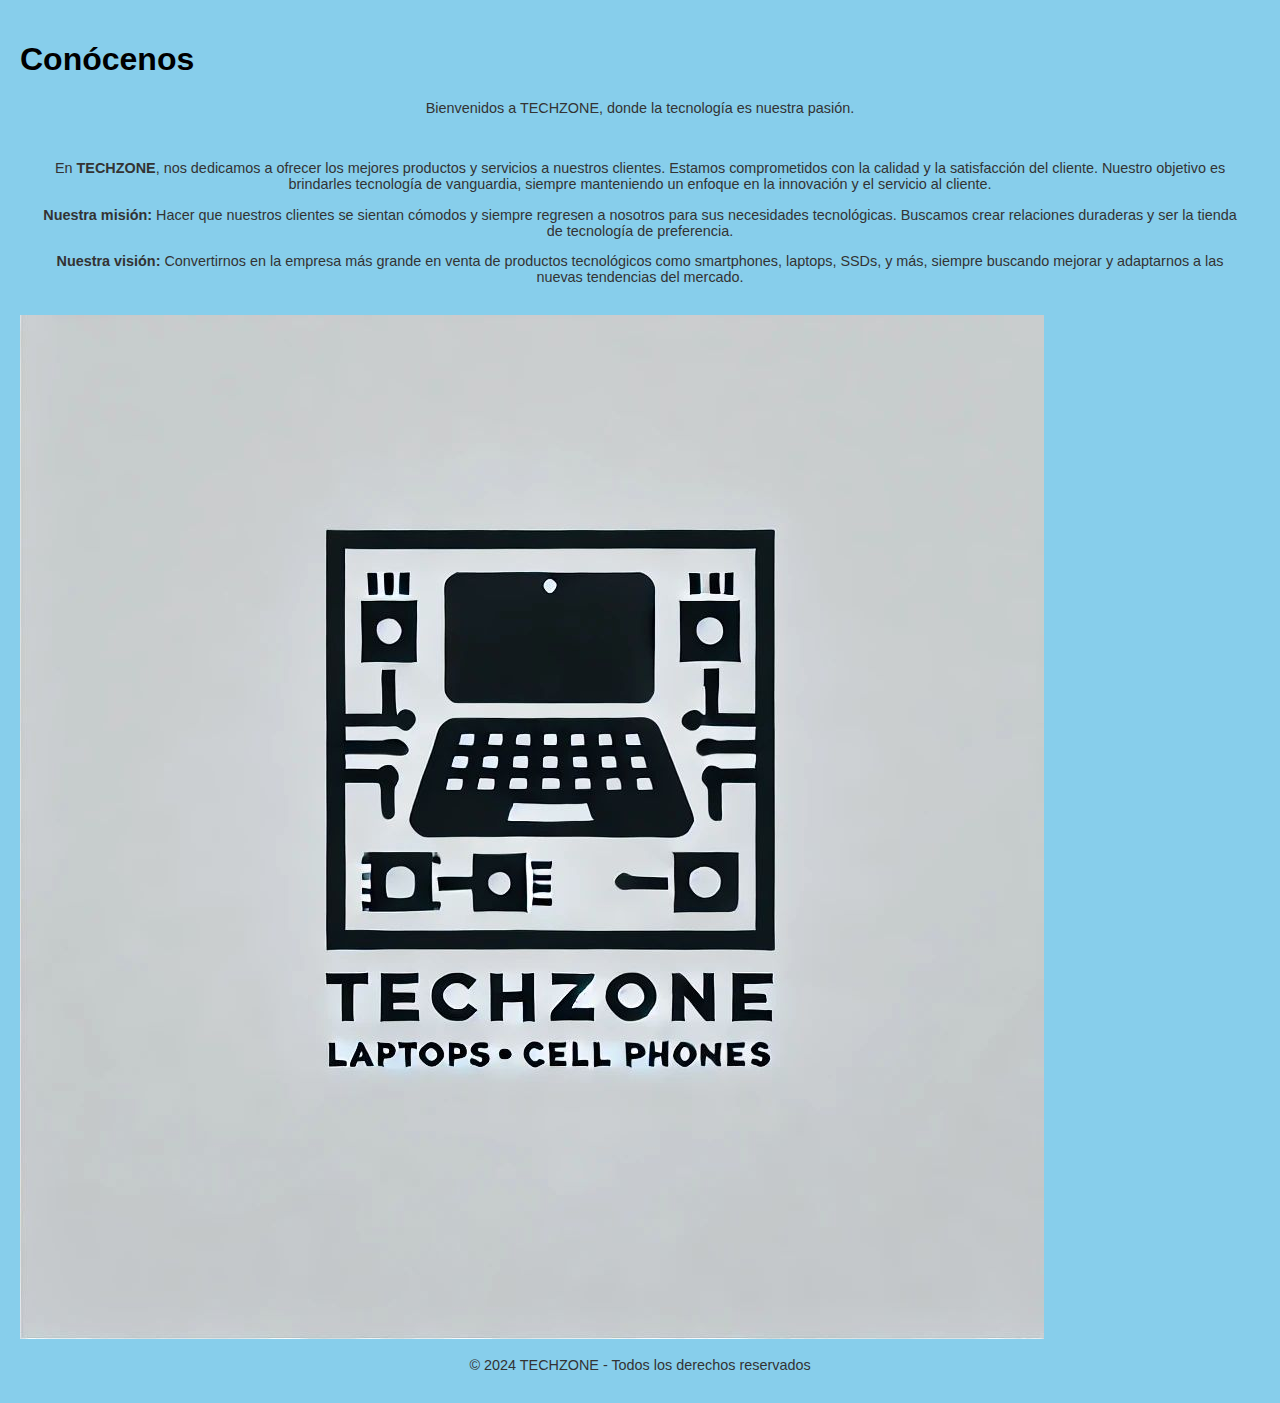
<file: conocenos.html>
<!DOCTYPE html>
<html lang="es">

<head>
    <meta charset="UTF-8">
    <meta name="viewport" content="width=device-width, initial-scale=1.0">
    <title>Conócenos - TECHZONE</title>
    <link rel="stylesheet" href="styles.css"> <!-- Asegúrate de enlazar tu CSS -->
</head>

<body>
    <header>
        <div class="header-container">
            <h1>Conócenos</h1>
            <p>Bienvenidos a TECHZONE, donde la tecnología es nuestra pasión.</p>
        </div>
    </header>

    <section class="about-us">
        <div class="container">
            <div class="content">
                <p class="intro-text">
                    En <strong>TECHZONE</strong>, nos dedicamos a ofrecer los mejores productos y servicios a nuestros clientes. 
                    Estamos comprometidos con la calidad y la satisfacción del cliente. Nuestro objetivo es brindarles tecnología 
                    de vanguardia, siempre manteniendo un enfoque en la innovación y el servicio al cliente. 
                </p>
                <p class="mission-vision">
                    <strong>Nuestra misión:</strong> Hacer que nuestros clientes se sientan cómodos y siempre regresen a nosotros para 
                    sus necesidades tecnológicas. Buscamos crear relaciones duraderas y ser la tienda de tecnología de preferencia.
                </p>
                <p class="mission-vision">
                    <strong>Nuestra visión:</strong> Convertirnos en la empresa más grande en venta de productos tecnológicos como 
                    smartphones, laptops, SSDs, y más, siempre buscando mejorar y adaptarnos a las nuevas tendencias del mercado.
                </p>
            </div>
            <div class="image">
                <img src="logo.jpg" alt="Acerca de TECHZONE" class="about-image">
            </div>
        </div>
    </section>

    <footer>
        <div class="footer-container">
            <p>&copy; 2024 TECHZONE - Todos los derechos reservados</p>
        </div>
    </footer>
</body>

</html>
</file>
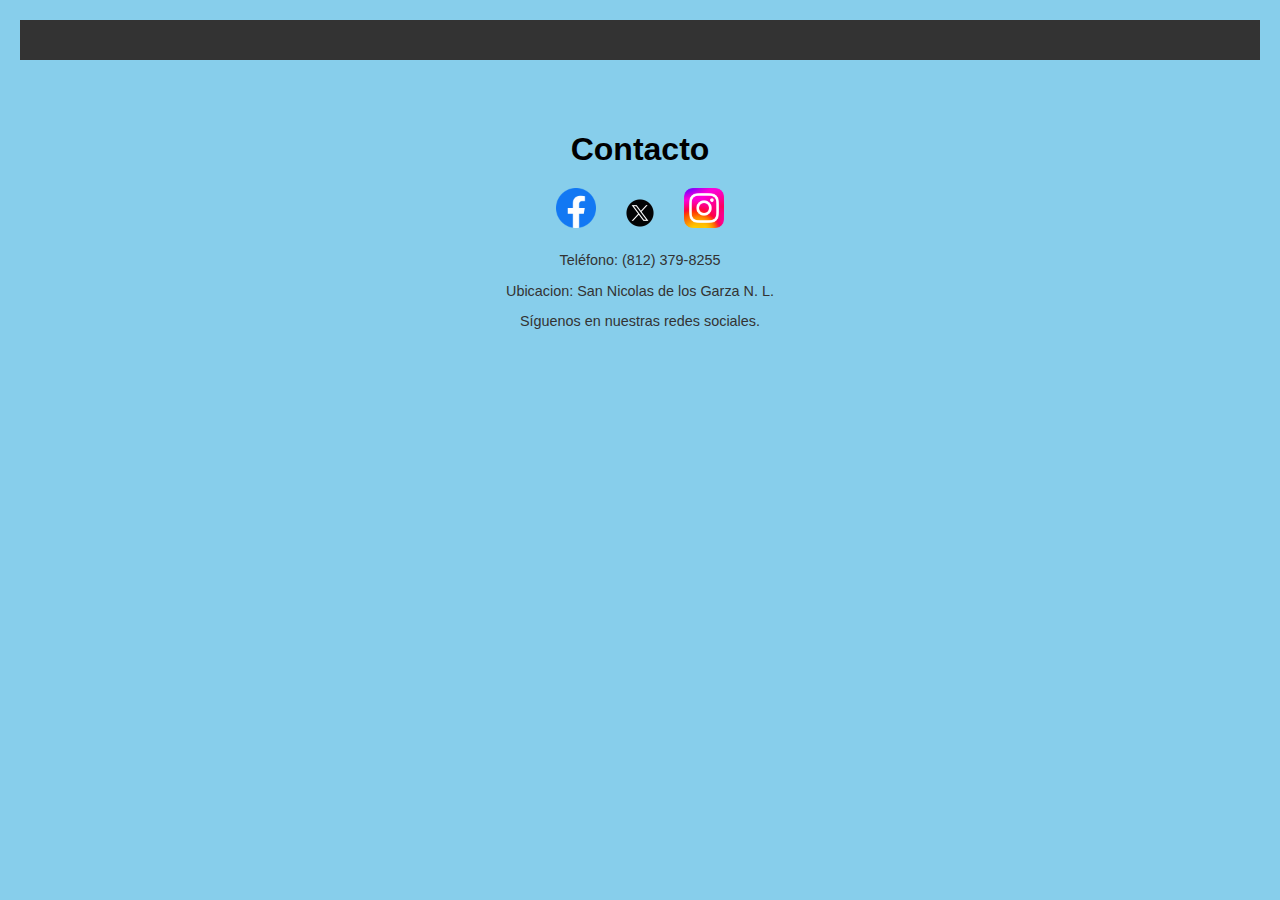
<file: contacto.html>
<!DOCTYPE html>
<html lang="es">
<head>
    <meta charset="UTF-8">
    <meta name="viewport" content="width=device-width, initial-scale=1.0">
    <title>Contacto - TECHZONE</title>
    <link rel="stylesheet" href="styles.css">
</head>
<body>
    <div class="header">
        <!-- Aquí va tu cabecera -->
    </div>

    <div class="content">
        <h1 class="center-text">Contacto</h1>
        <div class="social-icons">
            <a href="https://facebook.com" target="_blank"><img src="face.png" alt="Facebook" class="social-icon"></a>
            <a href="https://x.com" target="_blank"><img src="x.png" alt="X" class="social-icon"></a>
            <a href="https://instagram.com" target="_blank"><img src="insta.png" alt="Instagram" class="social-icon"></a>
        </div>
        <p>Teléfono: (812) 379-8255</p>
        <p>Ubicacion: San Nicolas de los Garza N. L.</p>
        <p>Síguenos en nuestras redes sociales.</p>
    </div>

    <script src="script.js"></script>
</body>
</html>
</file>
<file: styles.css>
/* Estilo global */
* {
    box-sizing: border-box;
}

body {
    font-family: Arial, sans-serif;
    margin: 0;
    padding: 20px;
    background-color: #87CEEB;
}

.header {
    display: flex;
    justify-content: space-between;
    align-items: center;
    padding: 20px;
    background-color: #333;
    color: white;
    margin-bottom: 30px;
}

.logo-container {
    display: flex;
    align-items: center;
}

.logo-container img {
    height: 50px;
    margin-right: 10px;
}

.company-name {
    font-size: 1.5em;
    font-weight: bold;
}

.user-options {
    display: flex;
    align-items: center;
}

.search-bar {
    display: flex;
    align-items: center; /* Alinea verticalmente el contenido */
    margin-right: 20px;
}

.search-bar input {
    padding: 5px;
    height: 38px; /* Igualar la altura del botón */
    border-radius: 4px;
    border: 1px solid #ccc;
}

.search-bar button {
    padding: 5px 10px;
    height: 38px; /* Asegúrate de que el botón tenga la misma altura que el campo de entrada */
    background-color: #e44d26;
    color: white;
    border: none;
    border-radius: 4px;
    cursor: pointer;
}

.login, .cart {
    margin-right: 20px;
    cursor: pointer;
    color: white;
}

#cartCount {
    background-color: #e44d26;
    color: white;
    padding: 2px 6px;
    border-radius: 50%;
    font-size: 0.9em;
    margin-left: 8px;
}

/* Grilla de productos */
.product-grid {
    display: grid;
    grid-template-columns: repeat(auto-fill, minmax(250px, 1fr));
    gap: 20px;
    padding: 0 20px;
}

.product-card {
    background: white;
    border-radius: 8px;
    padding: 15px;
    box-shadow: 0 2px 5px rgba(0, 0, 0, 0.1);
    transition: transform 0.2s;
}

.product-card:hover {
    transform: translateY(-5px);
}

.product-image {
    width: 100%;
    height: 200px;
    object-fit: cover;
    border-radius: 4px;
}

.product-name {
    font-size: 1.1em;
    margin: 10px 0;
    color: #333;
}

.product-price {
    font-size: 1.2em;
    color: #e44d26;
    font-weight: bold;
}

.add-to-cart {
    margin-top: 10px;
    padding: 10px;
    background-color: #21887f;
    color: white;
    border: none;
    cursor: pointer;
}

.add-to-cart:hover {
    background-color: #21887f;
}

/* Botón de regresar */
.back-button {
    background-color: #007bff; /* Color del botón */
    color: white; /* Color del texto */
    padding: 10px 15px; /* Espaciado interno */
    border: none; /* Sin borde */
    border-radius: 4px; /* Bordes redondeados */
    cursor: pointer; /* Cambiar cursor al pasar */
    margin: 20px 0; /* Espaciado arriba y abajo */
    display: none; /* Oculto por defecto */
}

.back-button:hover {
    background-color: #0056b3; /* Color al pasar el cursor */
}

/* Centrar el contenedor de inicio de sesión y compra como invitado */
.login-container {
    display: flex;
    justify-content: space-between;
    max-width: 900px;
    margin: 0 auto;
    background-color: white;
    padding: 20px;
    box-shadow: 0 4px 8px rgba(0, 0, 0, 0.1);
    border-radius: 10px;
}

.login-section,
.guest-section {
    width: 45%;
}

.login-section h2, .guest-section h2 {
    text-align: center;
    font-size: 1.5em;
    margin-bottom: 20px;
    font-weight: bold;
}

/* Estilos para el formulario de inicio de sesión */
.login-section input[type="email"],
.login-section input[type="password"],
.guest-section input[type="text"],
.guest-section input[type="email"] {
    width: 100%;
    padding: 10px;
    margin-bottom: 15px;
    border: 1px solid #ccc;
    border-radius: 5px;
    font-size: 1em;
}

/* Estilo para el botón de envío */
button[type="submit"], .guest-section button {
    width: 100%;
    padding: 12px;
    background-color: #333;
    color: white;
    font-size: 1em;
    border: none;
    border-radius: 5px;
    cursor: pointer;
    margin-top: 10px;
}

button[type="submit"]:hover, .guest-section button:hover {
    background-color: #555;
}

.guest-section input[type="checkbox"] {
    margin-right: 10px;
}

/* Estilos para checkbox y etiquetas */
.terms-label {
    display: flex;
    align-items: center;
    margin-bottom: 10px;
}

/* Estilos para los mensajes de error o validación */
.error-message {
    color: red;
    font-size: 0.9em;
    margin-top: -10px;
    margin-bottom: 10px;
    text-align: center;
}

/* Estilo adicional para el texto */
p {
    font-size: 0.9em;
    color: #333;
    margin-bottom: 10px;
    text-align: center;
}

a {
    color: #e44d26;
    text-decoration: none;
}

a:hover {
    text-decoration: underline;
}

/* Estilos de los modales */
.modal {
    display: none;
    position: fixed;
    z-index: 1;
    left: 0;
    top: 0;
    width: 100%;
    height: 100%;
    background-color: rgba(0, 0, 0, 0.5);
}

.modal-content {
    background-color: white;
    margin: 10% auto;
    padding: 20px;
    border: 1px solid #888;
    width: 80%;
    max-width: 400px;
    max-height: 80vh; /* Limitar la altura máxima */
    overflow-y: auto; /* Agregar desplazamiento vertical */
    position: relative;
    border-radius: 8px; /* Bordes redondeados */
    box-shadow: 0 2px 10px rgba(0, 0, 0, 0.2);
}

#paymentModal {
    background-color: #e0f7fa; /* Color de fondo colorido */
    border: 2px solid #00796b; /* Borde colorido */
}

#paymentModal h2 {
    color: #004d40; /* Color del título */
}

#paymentForm input {
    margin: 10px 0;
    padding: 10px;
    border-radius: 4px;
    border: 1px solid #00796b;
    width: calc(100% - 22px); /* Ajustar para padding */
}

button[type="submit"] {
    background-color: #00796b;
    color: white;
}

button[type="submit"]:hover {
    background-color: #004d40;
}

/* Estilo para el botón de cerrar el modal */
.close {
    position: absolute;
    top: 10px;
    right: 15px;
    color: #aaa;
    font-size: 28px;
    font-weight: bold;
    cursor: pointer;
}

.close:hover, .close:focus {
    color: black;
    text-decoration: none;
    cursor: pointer;
}

.close {
    position: absolute;
    top: 10px;
    right: 15px;
    color: #aaa;
    font-size: 28px;
    font-weight: bold;
    cursor: pointer;
}

.close:hover, .close:focus {
    color: black;
    text-decoration: none;
    cursor: pointer;
}

/* Estilos globales */
* {
    box-sizing: border-box;
}

body {
    font-family: Arial, sans-serif;
    margin: 0;
    padding: 20px;
    background-color: #87CEEB;
}

.header {
    display: flex;
    justify-content: space-between;
    align-items: center;
    padding: 20px;
    background-color: #333;
    color: white;
    margin-bottom: 30px;
}

.logo-container {
    display: flex;
    align-items: center;
}

.logo-container img {
    height: 50px;
    margin-right: 10px;
}

.company-name {
    font-size: 1.5em;
    font-weight: bold;
}

.user-options {
    display: flex;
    align-items: center;
}

.search-bar {
    display: flex;
    align-items: center; /* Alinea verticalmente el contenido */
    margin-right: 20px;
}

.search-bar input {
    padding: 5px;
    height: 38px; /* Igualar la altura del botón */
    border-radius: 4px;
    border: 1px solid #ccc;
}

.search-bar button {
    padding: 5px 10px;
    height: 38px; /* Asegúrate de que el botón tenga la misma altura que el campo de entrada */
    background-color: #e44d26;
    color: white;
    border: none;
    border-radius: 4px;
    cursor: pointer;
}

.login, .cart {
    margin-right: 20px;
    cursor: pointer;
    color: white;
}

#cartCount {
    background-color: #e44d26;
    color: white;
    padding: 2px 6px;
    border-radius: 50%;
    font-size: 0.9em;
    margin-left: 8px;
}

/* Estilos para el modal de pago */
#paymentModal {
    background-color: #e0f7fa; /* Color de fondo colorido */
    border: 2px solid #00796b; /* Borde colorido */
    max-width: 450px; /* Limitar el ancho del modal */
    padding: 20px;
    border-radius: 10px;
    box-shadow: 0 2px 15px rgba(0, 0, 0, 0.1);
    margin: 50px auto;
}

#paymentModal h2 {
    color: #004d40; /* Color del título */
    font-size: 1.5em;
    text-align: center; /* Centrado */
    margin-bottom: 20px;
}

/* Estilos para los campos del formulario */
label {
    display: block; /* Mostrar como bloque */
    margin-top: 10px; /* Espaciado superior */
    color: #333; /* Color de texto */
}

input[type="text"], input[type="email"], input[type="password"], select {
    width: 100%;
    padding: 10px;
    margin-top: 5px;
    border: 1px solid #00796b;
    border-radius: 4px;
    box-sizing: border-box;
    font-size: 1em;
}

#paymentForm input[type="number"] {
    width: 48%;
    padding: 10px;
    margin-top: 5px;
    border: 1px solid #00796b;
    border-radius: 4px;
    box-sizing: border-box;
    display: inline-block;
}

button[type="submit"] {
    background-color: #ff4081; /* Color de fondo del botón */
    color: white; /* Color del texto */
    padding: 10px 15px; /* Espaciado interno */
    border: none; /* Sin borde */
    padding: 12px 20px;
    border-radius: 5px;
    cursor: pointer;
    width: 100%;
    font-size: 16px; /* Tamaño de fuente */
    display: block; /* Mostrar como bloque */
    margin-top: 20px; /* Espaciado superior */
    width: 100%; /* Ancho completo */
}
button:hover {
    background-color: #d5006d; /* Color de fondo al pasar el cursor */
}

button[type="submit"]:hover {
    background-color: #004d40;
}

/* Estilos para el botón de cerrar el modal */
#closePayment {
    position: absolute;
    top: 10px;
    right: 15px;
    color: #aaa;
    font-size: 28px;
    font-weight: bold;
    cursor: pointer;
}

#closePayment:hover {
    color: black;
}

/* Detalles de la tarjeta */
#cardDetails {
    display: none; /* Ocultar por defecto */
    background-color: #f9f9f9;
    padding: 15px;
    border-radius: 4px;
    margin-top: 10px;
    border: 1px solid #ddd;
}

.button-container {
    display: flex;
    gap: 10px;
    margin-right: 20px;
}

/* Estilos para los botones en el header */
.header-button {
    padding: 10px 15px;
    background-color: #007bff;
    color: white;
    border: none;
    border-radius: 5px;
    cursor: pointer;
}

.header-button:hover {
    background-color: #0056b3;
}

/* Estilos para contenido adicional */
.content {
    text-align: center;
    padding: 20px;
}

.center-text {
    font-size: 2em;
    margin-bottom: 20px;
}

.social-icons {
    margin: 20px 0;
}

.social-icon {
    width: 40px;
    margin: 0 10px;
}

/* Estilos para los mensajes de confirmación o error */
.error-message {
    color: red;
    font-size: 0.9em;
    text-align: center;
    margin-top: 10px;
}

.success-message {
    color: green;
    font-size: 1.1em;
    text-align: center;
    margin-top: 10px;
}

/* Animación para el modal */
.modal {
    display: none;
    position: fixed;
    z-index: 1;
    left: 0;
    top: 0;
    width: 100%;
    height: 100%;
    background-color: rgba(0, 0, 0, 0.5); /* Fondo semitransparente */
    animation: fadeIn 0.3s ease-out;
}

@keyframes fadeIn {
    from { opacity: 0; }
    to { opacity: 1; }
}
</file>
